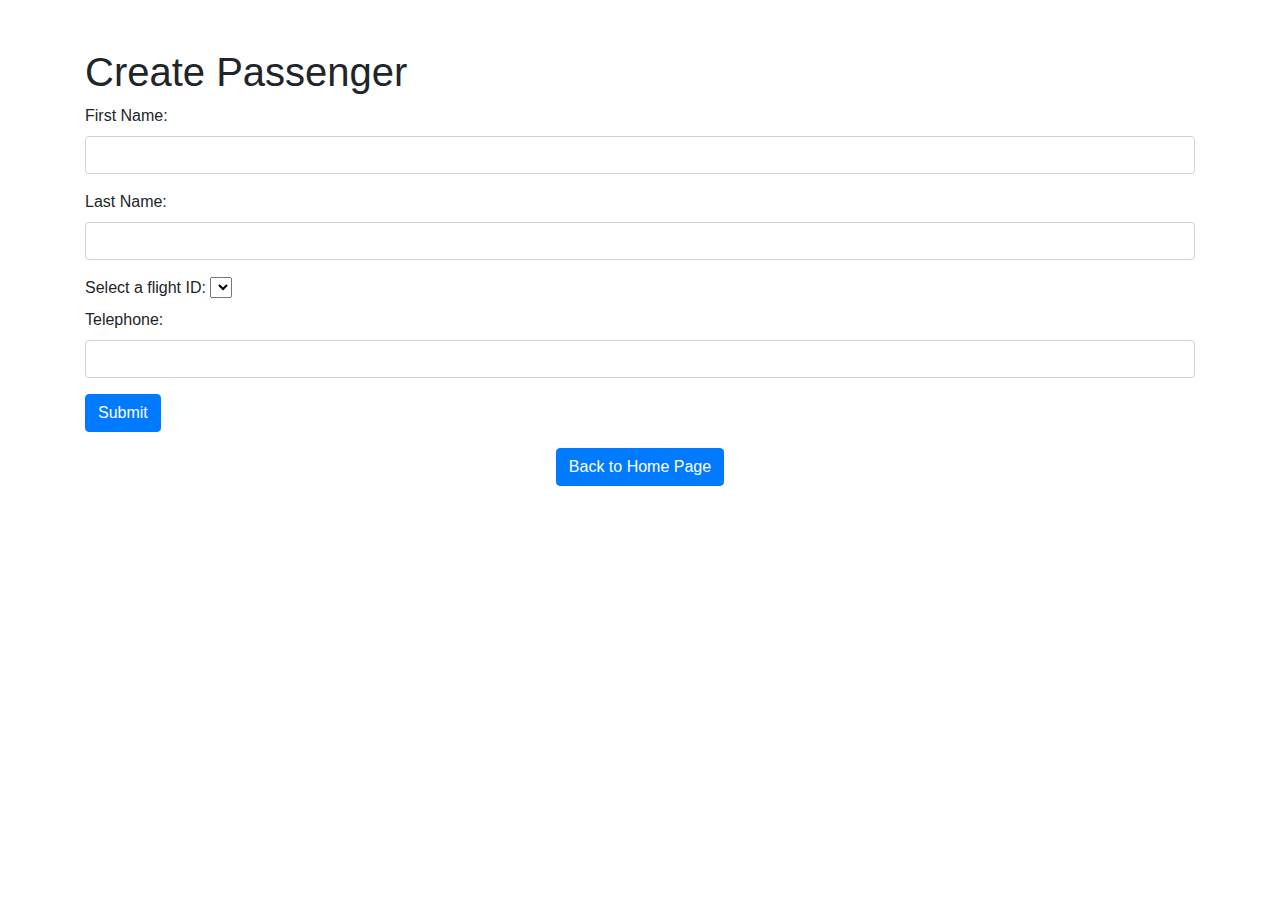
<file: src/main/resources/templates/create_passenger.html>
<!DOCTYPE html>
<html lang="en" xmlns:th="http://www.thymeleaf.org">
<head>
    <meta charset="UTF-8">
    <meta name="viewport" content="width=device-width, initial-scale=1.0">
    <title>Passenger Form</title>
    <!-- Bootstrap CSS -->
    <link href="https://stackpath.bootstrapcdn.com/bootstrap/4.5.2/css/bootstrap.min.css" rel="stylesheet">
</head>
<body>
<div th:replace="~{navbar}"></div>
<div class="container mt-5">
    <form action="#" th:action="@{/create_passenger}" th:object="${passenger}" method="post" class="needs-validation" novalidate>
    <h1 class="mt-5">Create Passenger</h1>
        <div class="mb-3">
            <label for="firstName" class="form-label">First Name:</label>
            <input type="text" id="firstName" name="firstName" class="form-control" required>
            <span th:if="${#fields.hasErrors('firstName')}" th:errors="*{firstName}"></span>
            <div class="invalid-feedback">
                Please provide a first name.
            </div>
        </div>

        <div class="mb-3">
            <label for="lastName" class="form-label">Last Name:</label>
            <input type="text" id="lastName" name="lastName" class="form-control" required>
            <span th:if="${#fields.hasErrors('lastName')}" th:errors="*{lastName}"></span>
            <div class="invalid-feedback">
                Please provide a last name.
            </div>
        </div>
        <label for="flightID" class="form-label">Select a flight ID:</label>
        <select id="flightID" name="flightID" class="form-select">
            <option th:each="flight : ${flights}" th:value="${flight.id}" th:text="${flight.id}"></option>
        </select>
        <div class="mb-3">
            <label for="telephone" class="form-label">Telephone:</label>
            <input type="tel" id="telephone" name="telephone" class="form-control" required>
            <span th:if="${#fields.hasErrors('telephone')}" th:errors="*{telephone}"></span>
            <div class="invalid-feedback">
                Please provide a telephone number.
            </div>
        </div>


        <button type="submit" class="btn btn-primary">Submit</button>
    </form>
</div>

<div class="container mt-3">
    <div class="row justify-content-center">
        <a href="/" class="btn btn-primary">Back to Home Page</a>
    </div>
</div>

<!-- Bootstrap JS, Popper.js, and jQuery (for Bootstrap functionality) -->
<script src="https://code.jquery.com/jquery-3.5.1.slim.min.js"></script>
<script src="https://cdn.jsdelivr.net/npm/@popperjs/core@2.5.3/dist/umd/popper.min.js"></script>
<script src="https://stackpath.bootstrapcdn.com/bootstrap/4.5.2/js/bootstrap.min.js"></script>
</body>
</html>
</file>
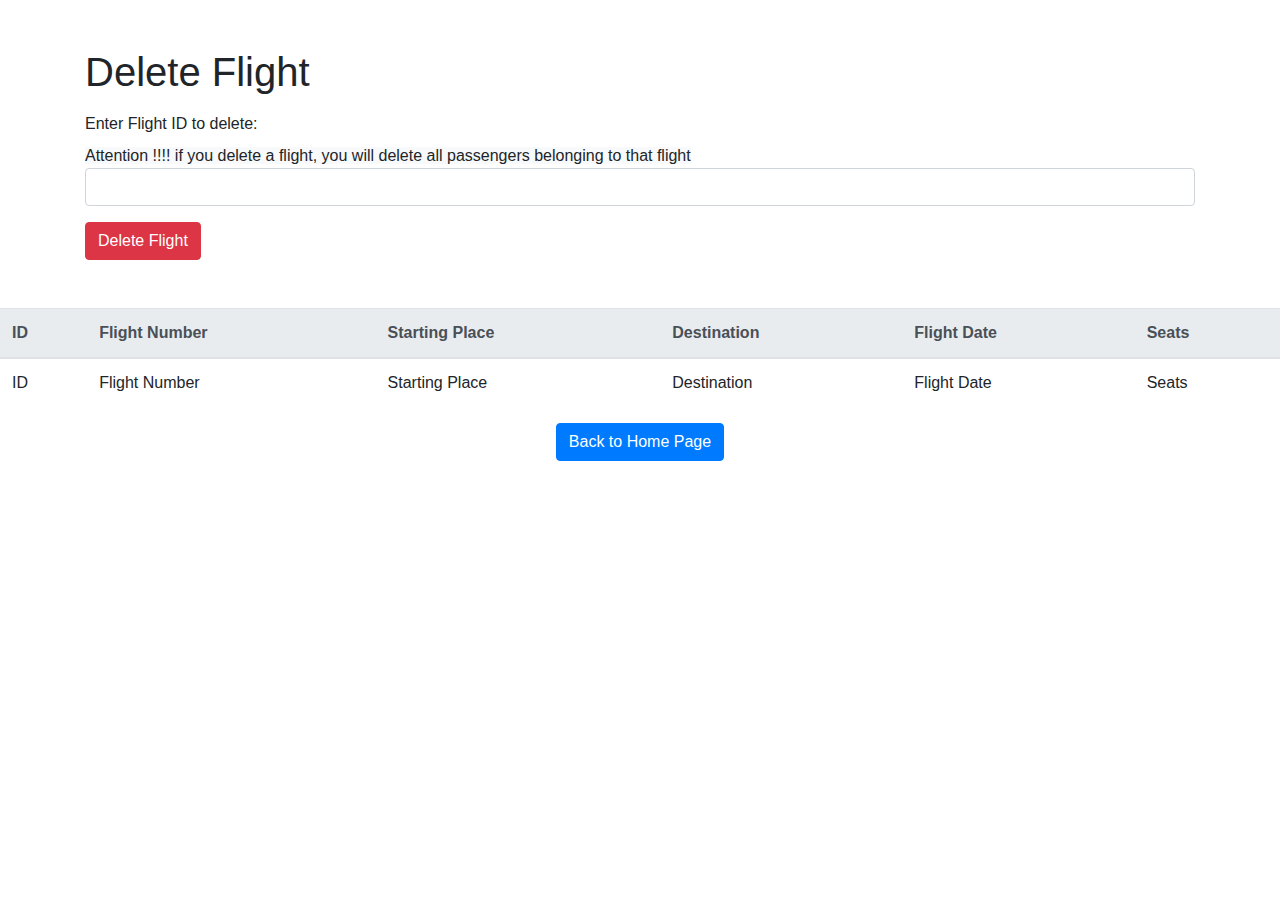
<file: src/main/resources/templates/delete_flight.html>
<!DOCTYPE html>
<html lang="en" xmlns:th="http://www.thymeleaf.org">
<head>
    <meta charset="UTF-8">
    <meta name="viewport" content="width=device-width, initial-scale=1.0">
    <title>Delete Flight</title>
    <link rel="icon" type="image/x-icon" href="https://cdn.worldvectorlogo.com/logos/lot-2.svg">
    <link href="https://maxcdn.bootstrapcdn.com/bootstrap/4.5.2/css/bootstrap.min.css" rel="stylesheet">
    <link rel="stylesheet" href="" th:href="@{/css/styles.css}" />
</head>
<body>
<div th:replace="~{navbar}"></div>
<div class="container">
    <h1 class="mt-5">Delete Flight</h1>
    <span th:if="${success}" style="color: green;" th:text="${success}"></span>
    <form action="/delete_flight" method="post" class="mt-3">
        <div class="form-group">
            <label for="flightId">Enter Flight ID to delete:</label>
            <br>
            <span class="bg-light">Attention !!!! if you delete a flight, you will delete all passengers belonging to that flight</span>
            <input type="text" class="form-control" id="flightId" name="id" required pattern="[0-9]+" title="Please enter a valid numeric Flight ID">
            <div class="invalid-feedback">
                Please enter a valid numeric Flight ID.
            </div>
            <span th:if="${error}" class="text-danger" th:text="${error}"></span>
        </div>
        <div>
            <button type="submit" class="btn btn-danger">Delete Flight</button>
        </div>
    </form>

</div>
<br>
<br>
<div class="table-container">
<table class="table">
    <thead class="thead-light">
    <tr>
        <th scope="col">ID</th>
        <th scope="col">Flight Number</th>
        <th scope="col">Starting Place</th>
        <th scope="col">Destination</th>
        <th scope="col">Flight Date</th>
        <th scope="col">Seats</th>
    </tr>
    </thead>
    <tbody>
<!-- flights loop -->
    <tr th:each="flight : ${flights}">
        <td th:text="${flight.id}">ID</td>
        <td th:text="${flight.flightNumber}">Flight Number</td>
        <td th:text="${flight.startingPlace}">Starting Place</td>
        <td th:text="${flight.destination}">Destination</td>
        <td th:text="${flight.flightDate}">Flight Date</td>
        <td th:text="${flight.seats}">Seats</td>
    </tr>
    </tbody>
</table>
</div>
<div class="container mt-3">
    <div class="row justify-content-center">
        <a href="/" class="btn btn-primary">Back to Home Page</a>
    </div>
</div>
<script src="https://ajax.googleapis.com/ajax/libs/jquery/3.5.1/jquery.min.js"></script>
<script src="https://cdnjs.cloudflare.com/ajax/libs/popper.js/1.16.0/umd/popper.min.js"></script>
<script src="https://maxcdn.bootstrapcdn.com/bootstrap/4.5.2/js/bootstrap.min.js"></script>
</body>
</html>
</file>
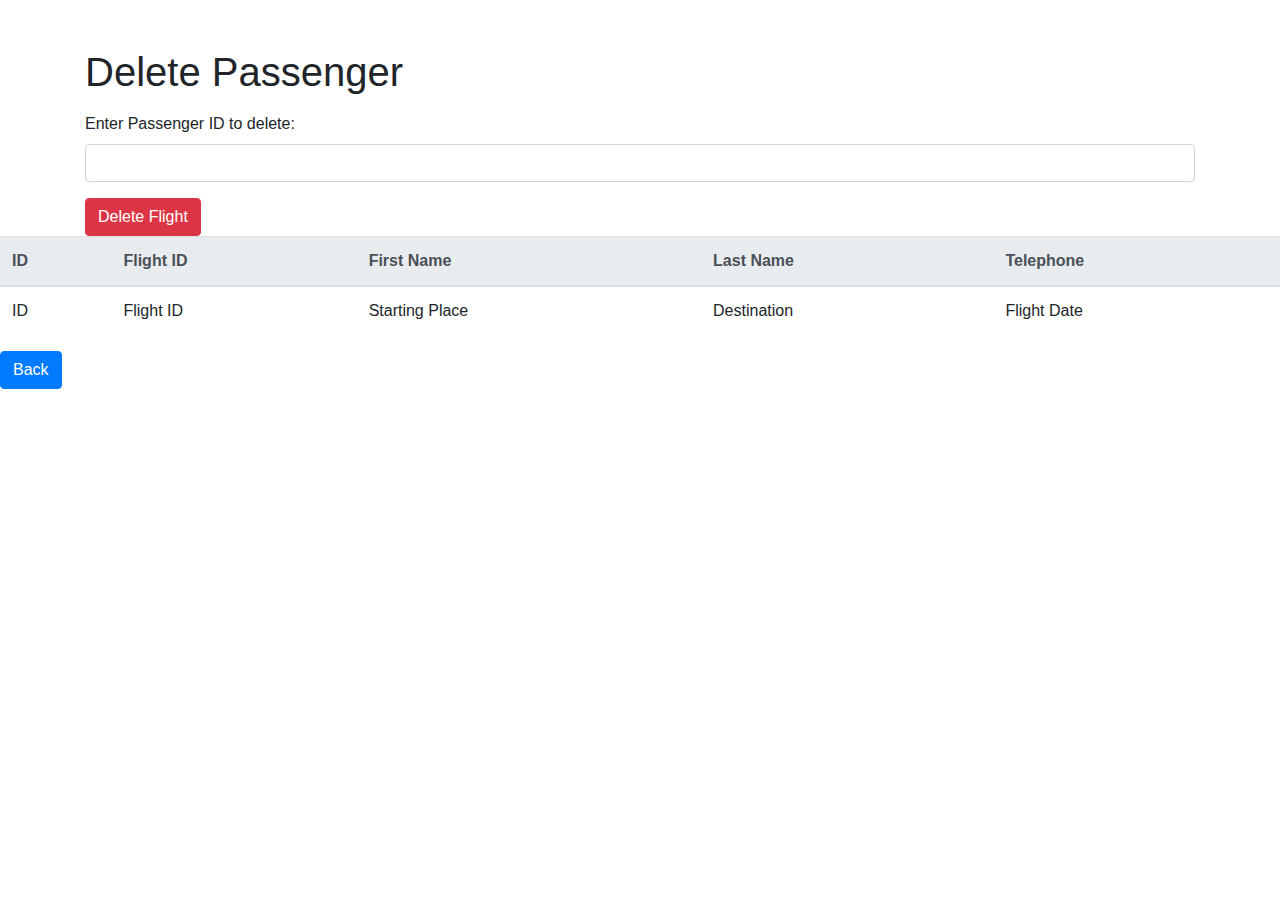
<file: src/main/resources/templates/delete_passenger.html>
<!DOCTYPE html>
<html lang="en" xmlns:th="http://www.thymeleaf.org">
<head>
    <meta charset="UTF-8">
    <meta name="viewport" content="width=device-width, initial-scale=1.0">
    <title>Delete Flight</title>
    <link href="https://maxcdn.bootstrapcdn.com/bootstrap/4.5.2/css/bootstrap.min.css" rel="stylesheet">
</head>
<body>
<div class="container">
    <h1 class="mt-5">Delete Passenger</h1>
    <form action="/delete_passenger" method="post" class="mt-3">
        <div class="form-group">
            <label for="id">Enter Passenger ID to delete:</label>
            <input type="text" class="form-control" id="id" name="id" required>
        </div>
        <button type="submit" class="btn btn-danger">Delete Flight</button>
    </form>
</div>
<table class="table">
    <thead class="thead-light">
    <tr>
        <th scope="col">ID</th>
        <th scope="col">Flight ID</th>
        <th scope="col">First Name</th>
        <th scope="col">Last Name</th>
        <th scope="col">Telephone</th>
    </tr>
    </thead>
    <tbody>
    <!-- flights loop -->
    <tr th:each="passenger : ${passengers}">
        <td th:text="${passenger.id}">ID</td>
        <td th:text="${passenger.flightID}">Flight ID</td>
        <td th:text="${passenger.firstName}">Starting Place</td>
        <td th:text="${passenger.lastName}">Destination</td>
        <td th:text="${passenger.telephone}">Flight Date</td>
    </tr>
    </tbody>
</table>
<a href="/" class="btn btn-primary">Back</a>
<script src="https://ajax.googleapis.com/ajax/libs/jquery/3.5.1/jquery.min.js"></script>
<script src="https://cdnjs.cloudflare.com/ajax/libs/popper.js/1.16.0/umd/popper.min.js"></script>
<script src="https://maxcdn.bootstrapcdn.com/bootstrap/4.5.2/js/bootstrap.min.js"></script>
</body>
</html>
</file>
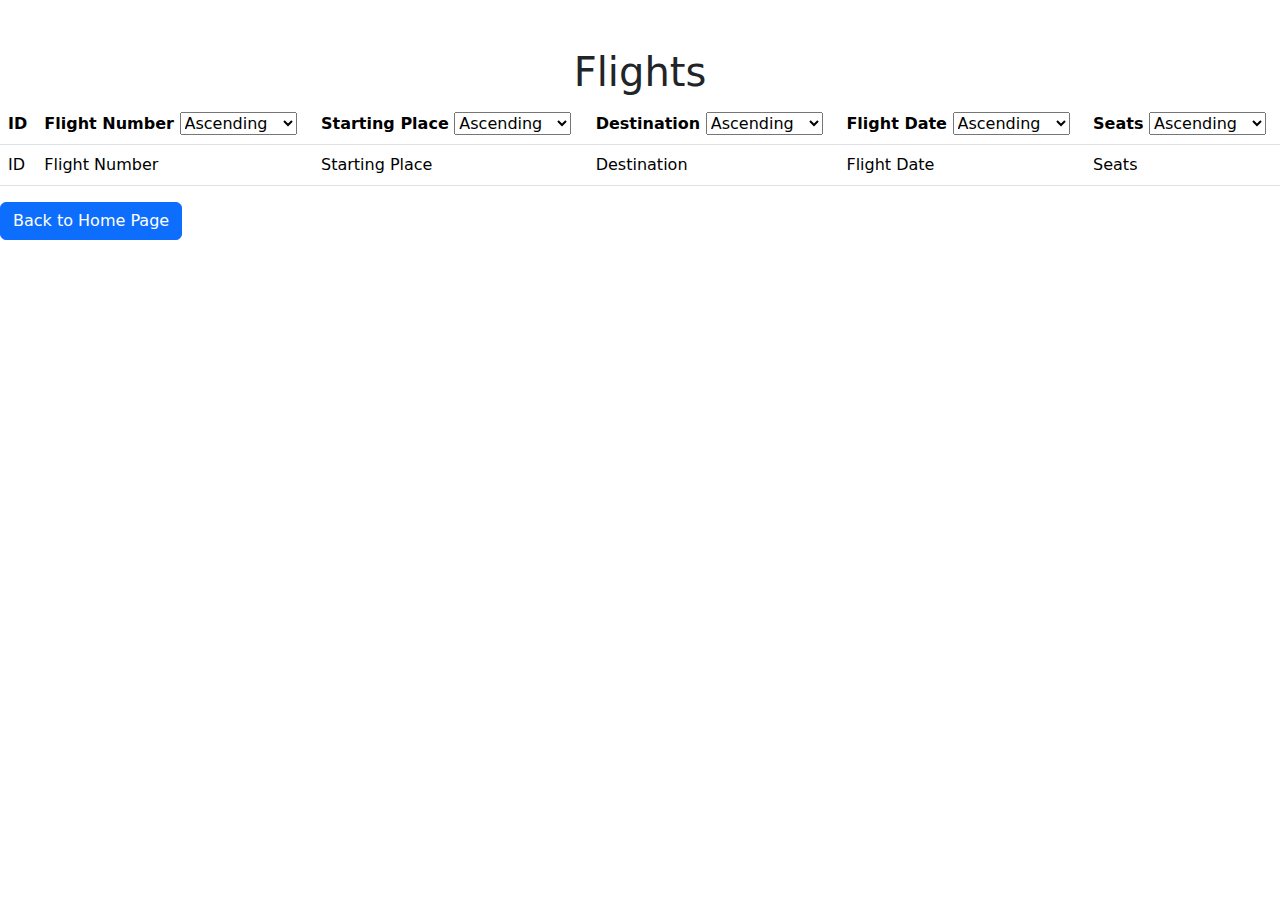
<file: src/main/resources/templates/flights.html>
<!DOCTYPE html>
<html lang="en" xmlns:th="http://www.thymeleaf.org">
<head>
    <meta charset="UTF-8">
    <meta name="viewport" content="width=device-width, initial-scale=1.0">
    <title>Flights</title>
    <link href="https://cdn.jsdelivr.net/npm/bootstrap@5.1.3/dist/css/bootstrap.min.css" rel="stylesheet">
</head>
<body>
<div th:replace="~{navbar}"></div>
<div class="container-fluid text-center">
    <h1 class="mt-5">Flights</h1>
</div>
<table class="table" id="table-container">
    <thead class="thead-light">
    <tr>
        <th scope="col">ID</th>
        <th scope="col">Flight Number
            <select data-column="flightNumber" onchange="sortFlights(this)">
                <option value="asc">Ascending</option>
                <option value="desc">Descending</option>
                <option value="line">---</option>
            </select>
        </th>
        <th scope="col">Starting Place
            <select data-column="startingPlace" onchange="sortFlights(this)">
                <option value="asc">Ascending</option>
                <option value="desc">Descending</option>
                <option value="line">---</option>
            </select>
        </th>
        <th scope="col">Destination
            <select data-column="destination" onchange="sortFlights(this)">
                <option value="asc">Ascending</option>
                <option value="desc">Descending</option>
                <option value="line">---</option>
            </select>
        </th>
        <th scope="col">Flight Date
            <select data-column="flightDate" onchange="sortFlights(this)">
                <option value="asc">Ascending</option>
                <option value="desc">Descending</option>
                <option value="line">---</option>
            </select>
        </th>
        <th scope="col">Seats
            <select data-column="seats" onchange="sortFlights(this)">
                <option value="asc">Ascending</option>
                <option value="desc">Descending</option>
                <option value="line">---</option>
            </select>
        </th>
    </tr>
    </thead>
    <tbody id="flight-table-body">
    <tr th:each="flight : ${flights}">
        <td th:text="${flight.id}">ID</td>
        <td th:text="${flight.flightNumber}">Flight Number</td>
        <td th:text="${flight.startingPlace}">Starting Place</td>
        <td th:text="${flight.destination}">Destination</td>
        <td th:text="${flight.flightDate}">Flight Date</td>
        <td th:text="${flight.seats}">Seats</td>
    </tr>
    </tbody>
</table>
<a href="/" class="btn btn-primary">Back to Home Page</a>
</body>
<script>
    function sortFlights(selectElement) {
        var column = selectElement.dataset.column;
        var sortOrder = selectElement.value;

        if (sortOrder === 'line') {
            resetAllSelectsToLine();
            return;
        }
        sessionStorage.setItem('sortColumn', column);
        sessionStorage.setItem('sortOrder', sortOrder);
        var ascUrl = '/flights/ASC/' + column;
        var descUrl = '/flights/DESC/' + column;
        var url = sortOrder === 'asc' ? ascUrl : descUrl;

        fetch(url)
            .then(response => response.text())
            .then(html => {
                var doc = new DOMParser().parseFromString(html, 'text/html');
                var newTable = doc.querySelector('#flight-table-body').innerHTML;
                var tableBody = document.getElementById('flight-table-body');
                tableBody.innerHTML = newTable;
            })
            .catch(error => {
                console.error('Error:', error);
            });
    }
    window.onload = function() {
        var sortColumn = sessionStorage.getItem('sortColumn');
        var sortOrder = sessionStorage.getItem('sortOrder');
        if (sortColumn && sortOrder) {
            var selectElement = document.querySelector(`select[data-column="${sortColumn}"]`);
            if (selectElement) {
                selectElement.value = sortOrder;
            }
        } else {
            resetAllSelectsToLine();
        }
    };
</script>
</html>
</file>
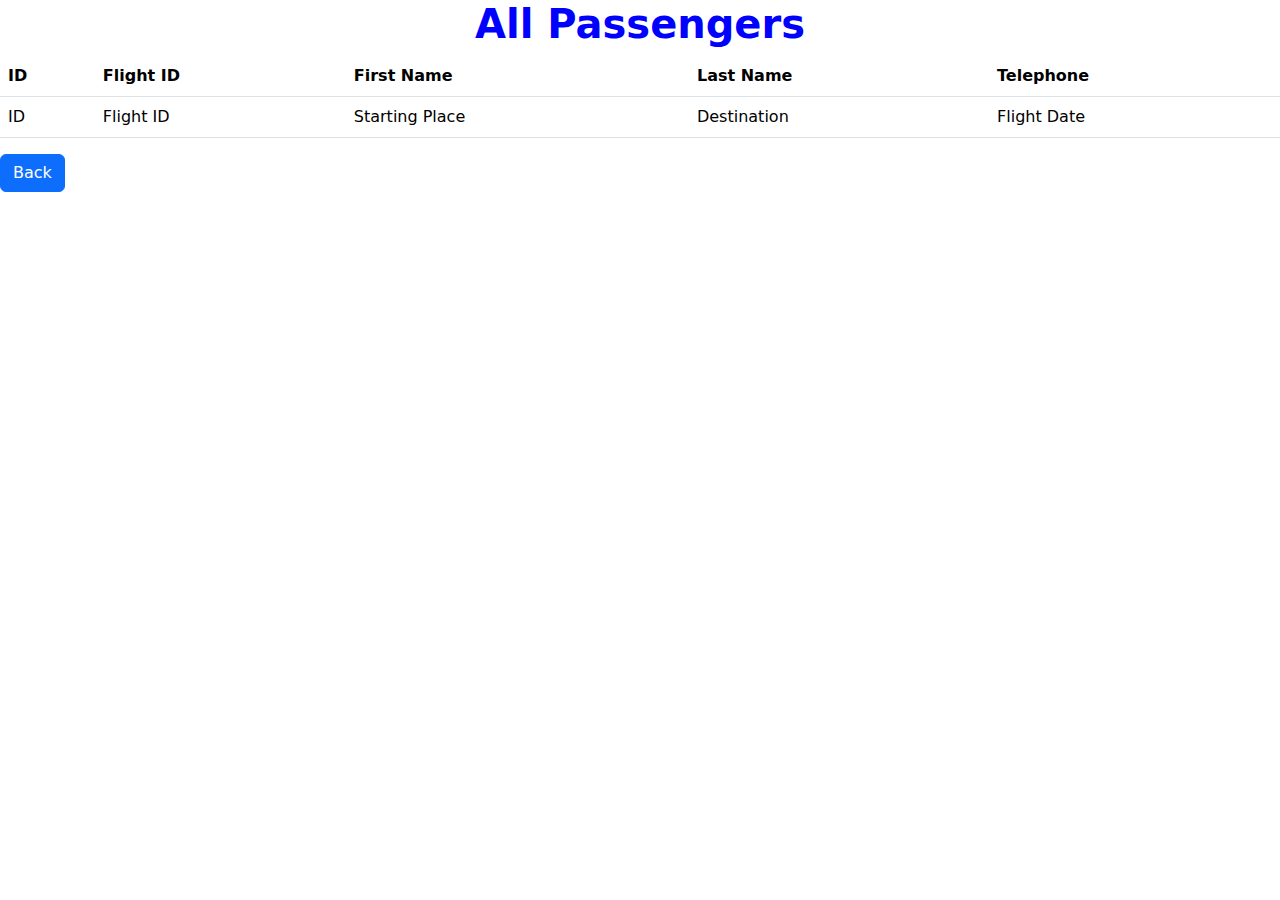
<file: src/main/resources/templates/passengers.html>
<!DOCTYPE html>
<html lang="en" xmlns:th="http://www.thymeleaf.org">
<head>
    <meta charset="UTF-8">
    <meta name="viewport" content="width=device-width, initial-scale=1.0">
    <title>Flights</title>
    <link href="https://cdn.jsdelivr.net/npm/bootstrap@5.1.3/dist/css/bootstrap.min.css" rel="stylesheet">
    <style>
        .head {
            display: block;
            text-align: center;
            font-weight: bold;
            color: blue;
        }
    </style>
</head>
<body>
<div class="container-fluid text-center">
    <h1 class="head">All Passengers</h1>
</div>
<table class="table">
    <thead class="thead-light">
    <tr>
        <th scope="col">ID</th>
        <th scope="col">Flight ID</th>
        <th scope="col">First Name</th>
        <th scope="col">Last Name</th>
        <th scope="col">Telephone</th>
    </tr>
    </thead>
    <tbody>
    <!-- Pętla Thymeleaf, która wyświetli dane lotów -->
    <tr th:each="passenger : ${passengers}">
        <td th:text="${passenger.id}">ID</td>
        <td th:text="${passenger.flightNumber}">Flight ID</td>
        <td th:text="${passenger.firstName}">Starting Place</td>
        <td th:text="${passenger.lastName}">Destination</td>
        <td th:text="${passenger.telephone}">Flight Date</td>
    </tr>
    </tbody>
</table>
<a href="/" class="btn btn-primary">Back</a>
</body>
</html>
</file>
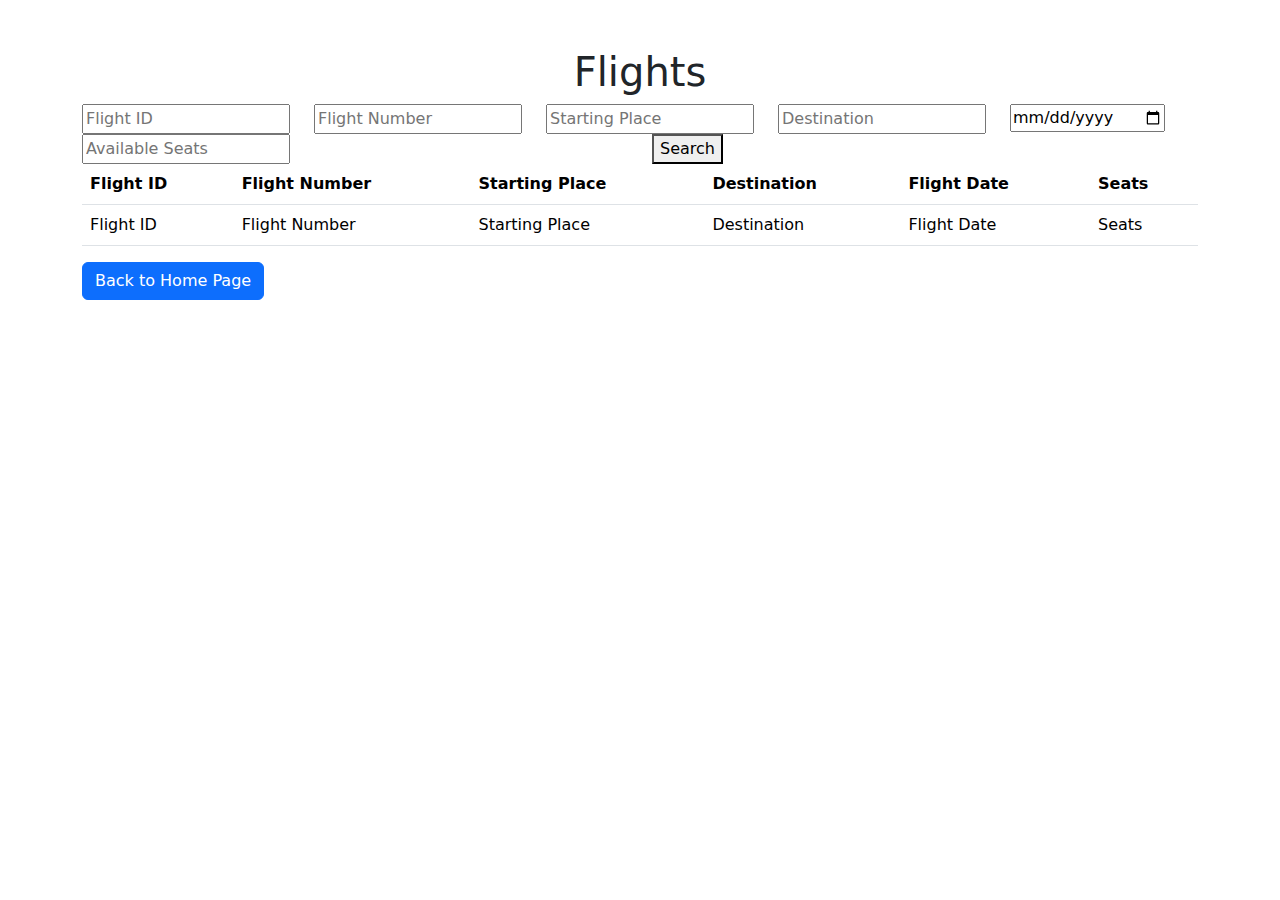
<file: src/main/resources/templates/search_flight.html>
<!DOCTYPE html>
<html lang="en" xmlns:th="http://www.thymeleaf.org">
<head>
    <meta charset="UTF-8">
    <meta name="viewport" content="width=device-width, initial-scale=1.0">
    <title>Flights</title>
    <link href="https://cdn.jsdelivr.net/npm/bootstrap@5.1.3/dist/css/bootstrap.min.css" rel="stylesheet">
</head>
<body>
<div th:replace="~{navbar}"></div>
<div class="container-fluid text-center">
    <h1 class="mt-5">Flights</h1>
</div>
<div class="container">
    <form id="searchForm" method="post" accept-charset="UTF-8" >
        <div class="row">
            <div class="col">
                <input type="text" id="id" name="id" placeholder="Flight ID">
            </div>
            <div class="col">
                <input type="text" id="flightNumber" name="flightNumber" placeholder="Flight Number">
            </div>
            <div class="col">
                <input type="text" id="startingPlace" name="startingPlace" placeholder="Starting Place">
            </div>
            <div class="col">
                <input type="text" id="destination" name="destination" placeholder="Destination">
            </div>
            <div class="col">
                <input type="date" id="flightDate" name="flightDate" placeholder="Flight Date">
            </div>
            <div class="col">
                <input type="number" id="seats" name="seats" placeholder="Available Seats">
            </div>
            <div class="col">
                <button type="button" onclick="searchFlights()">Search</button>

            </div>
        </div>
    </form>

    <script>
        function searchFlights() {
            var id = encodeURIComponent(document.getElementById('id').value);
            var flightNumber = encodeURIComponent(document.getElementById('flightNumber').value);
            var startingPlace = encodeURIComponent(document.getElementById('startingPlace').value);
            var destination = encodeURIComponent(document.getElementById('destination').value);
            var flightDate = encodeURIComponent(document.getElementById('flightDate').value);
            var seats = encodeURIComponent(document.getElementById('seats').value);

            var url = '/search_flight?'
                + 'id=' + id
                + '&flightNumber=' + flightNumber
                + '&startingPlace=' + startingPlace
                + '&destination=' + destination
                + '&flightDate=' + flightDate
                + '&seats=' + seats;

            window.location.href = url;
        }
    </script>



    <table class="table" id="flight-table">
        <thead class="thead-light">
        <tr>
            <th scope="col">Flight ID</th>
            <th scope="col">Flight Number</th>
            <th scope="col">Starting Place</th>
            <th scope="col">Destination</th>
            <th scope="col">Flight Date</th>
            <th scope="col">Seats</th>
        </tr>
        </thead>
        <tbody>
        <tr th:each="flight : ${flights}">
            <td th:text="${flight.id}">Flight ID</td>
            <td th:text="${flight.flightNumber}">Flight Number</td>
            <td th:text="${flight.startingPlace}">Starting Place</td>
            <td th:text="${flight.destination}">Destination</td>
            <td th:text="${flight.flightDate}">Flight Date</td>
            <td th:text="${flight.seats}">Seats</td>
        </tr>
        </tbody>
    </table>
    <a href="/" class="btn btn-primary">Back to Home Page</a>
</div>

</body>
</html>
</file>
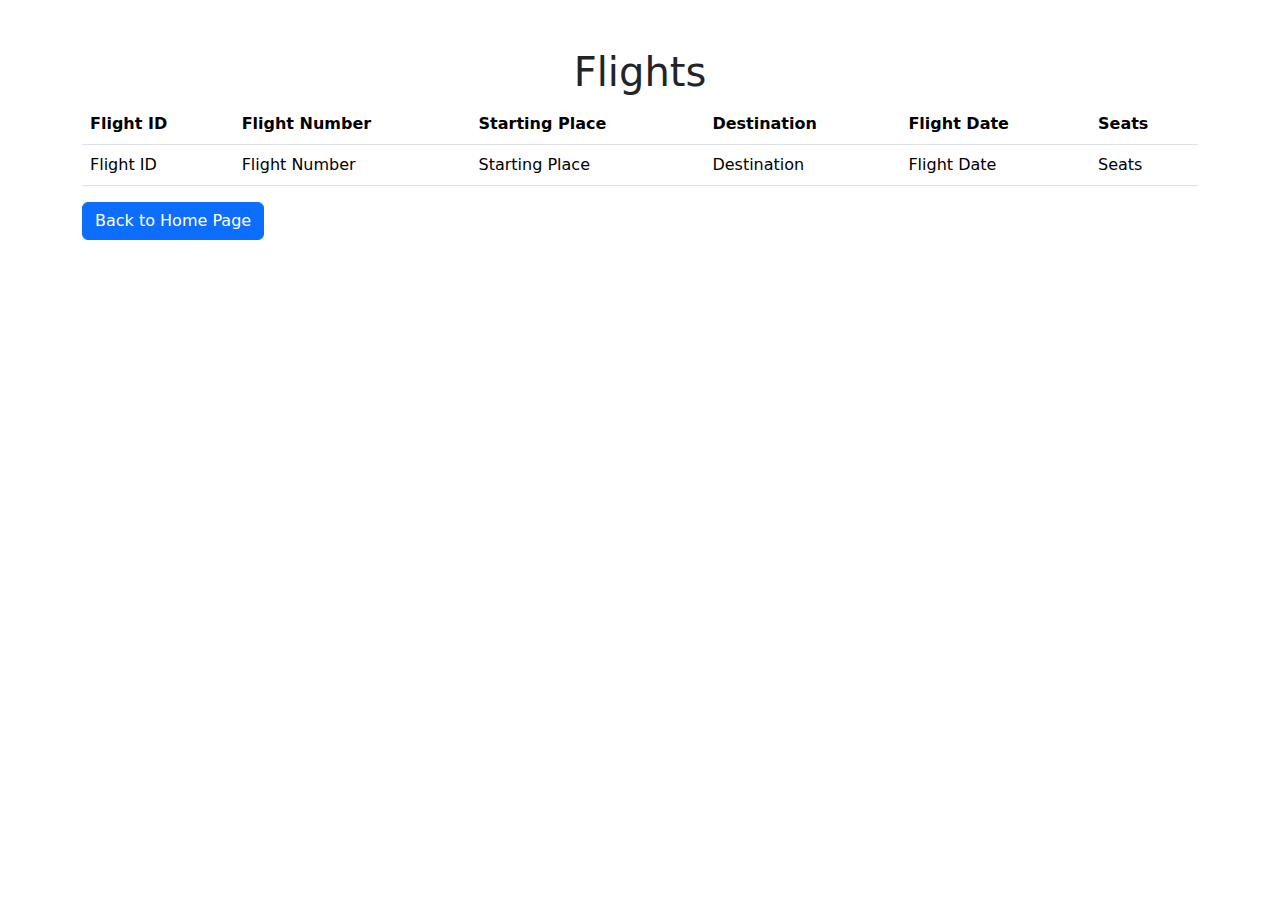
<file: src/main/resources/templates/search_flight_result.html>
<!DOCTYPE html>
<html lang="en" xmlns:th="http://www.thymeleaf.org">
<head>
    <meta charset="UTF-8">
    <meta name="viewport" content="width=device-width, initial-scale=1.0">
    <title>Flights</title>
    <link href="https://cdn.jsdelivr.net/npm/bootstrap@5.1.3/dist/css/bootstrap.min.css" rel="stylesheet">
</head>
<body>
<div th:replace="~{navbar}"></div>
<div class="container-fluid text-center">
    <h1 class="mt-5">Flights</h1>
</div>
<div class="container">
    <table class="table" id="flight-table">
        <thead class="thead-light">
        <tr>
            <th scope="col">Flight ID</th>
            <th scope="col">Flight Number</th>
            <th scope="col">Starting Place</th>
            <th scope="col">Destination</th>
            <th scope="col">Flight Date</th>
            <th scope="col">Seats</th>
        </tr>
        </thead>
        <tbody>
        <tr th:each="flight : ${flights}">
            <td th:text="${flight.id}">Flight ID</td>
            <td th:text="${flight.flightNumber}">Flight Number</td>
            <td th:text="${flight.startingPlace}">Starting Place</td>
            <td th:text="${flight.destination}">Destination</td>
            <td th:text="${flight.flightDate}">Flight Date</td>
            <td th:text="${flight.seats}">Seats</td>
        </tr>
        </tbody>
    </table>
    <a href="/" class="btn btn-primary">Back to Home Page</a>
</div>
</body>
</html>
</file>
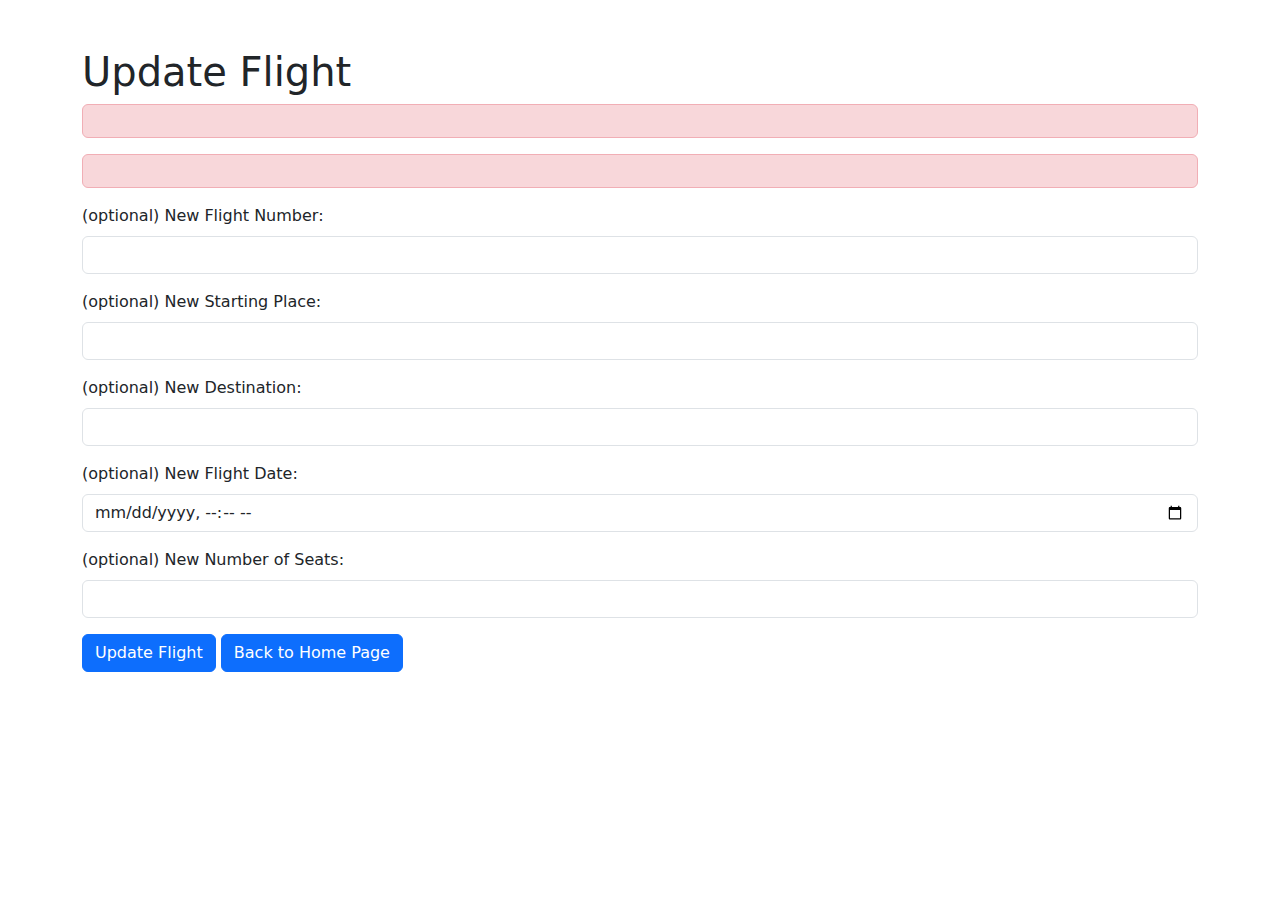
<file: src/main/resources/templates/update_flight.html>
<!DOCTYPE html>
<html lang="en" xmlns:th="http://www.thymeleaf.org">
<head>
    <meta charset="UTF-8">
    <meta name="viewport" content="width=device-width, initial-scale=1.0">
    <title>Update Flight</title>
    <link rel="icon" type="image/x-icon" href="https://cdn.worldvectorlogo.com/logos/lot-2.svg">
    <link href="https://cdn.jsdelivr.net/npm/bootstrap@5.3.0-alpha1/dist/css/bootstrap.min.css" rel="stylesheet">
    <link rel="stylesheet" href="" th:href="@{/css/styles.css}" />
</head>
<body>
<div th:replace="~{navbar}"></div>
<div class="container">
    <h1 class="mt-5">Update Flight</h1>
    <form th:action="@{/update_flight/{id}(id=${flight.id})}" th:object="${flight}" method="post">
        <div th:if="${iderror}" class="alert alert-danger" th:text="${iderror}"></div>
        <div th:if="${errorpost}" class="alert alert-danger" th:text="${errorpost}"></div>
        <div class="mb-3">
            <label for="flightNumber" class="form-label">(optional) New Flight Number:</label>
            <input type="text" id="flightNumber" name="flightNumber" class="form-control" th:value="${flight.flightNumber}">
            <span th:if="${#fields.hasErrors('flightNumber')}" th:errors="*{flightNumber}" class="text-danger"></span>
        </div>
        <div class="mb-3">
            <label for="startingPlace" class="form-label">(optional) New Starting Place:</label>
            <input type="text" id="startingPlace" name="startingPlace" class="form-control" th:value="${flight.startingPlace}">
            <span th:if="${#fields.hasErrors('startingPlace')}" th:errors="*{startingPlace}" class="text-danger"></span>
        </div>
        <div class="mb-3">
            <label for="destination" class="form-label">(optional) New Destination:</label>
            <input type="text" id="destination" name="destination" class="form-control" th:value="${flight.destination}">
            <span th:if="${#fields.hasErrors('destination')}" th:errors="*{destination}" class="text-danger"></span>
        </div>
        <div class="mb-3">
            <label for="flightDate" class="form-label">(optional) New Flight Date:</label>
            <input type="datetime-local" id="flightDate" name="flightDate" class="form-control" th:value="${flight.flightDate}">
            <span th:if="${#fields.hasErrors('flightDate')}" th:errors="*{flightDate}" class="text-danger"></span>
        </div>
        <div class="mb-3">
            <label for="seats" class="form-label">(optional) New Number of Seats:</label>
            <input type="number" id="seats" name="seats" class="form-control" th:value="${flight.seats}">
            <span th:if="${#fields.hasErrors('seats')}" th:errors="*{seats}" class="text-danger"></span>
        </div>
        <button type="submit" class="btn btn-primary">Update Flight</button>
        <a href="/" class="btn btn-primary">Back to Home Page</a>
    </form>
</div>
</body>
</html>
</file>
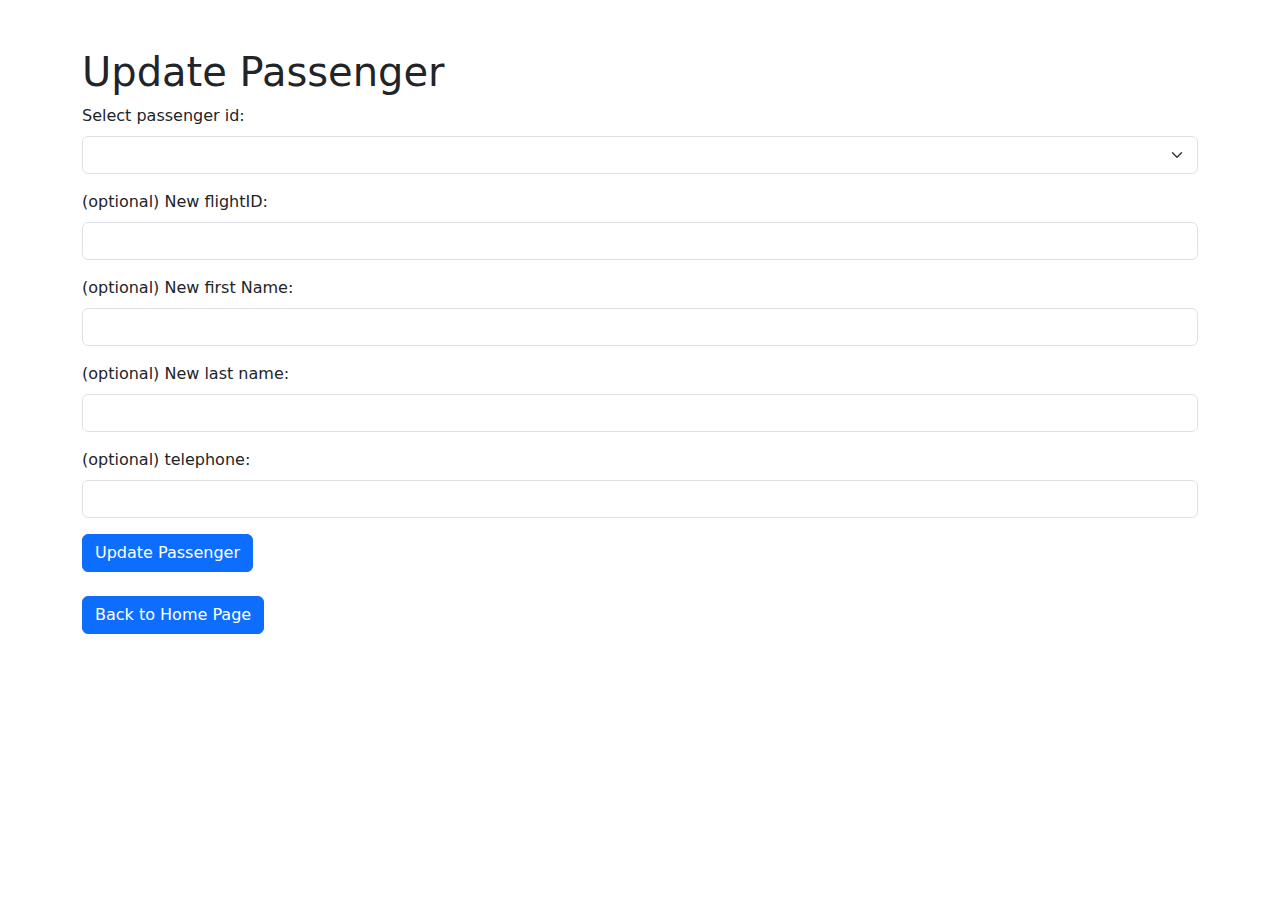
<file: src/main/resources/templates/update_passenger.html>
<!DOCTYPE html>
<html lang="en" xmlns:th="http://www.thymeleaf.org">
<head>
    <meta charset="UTF-8">
    <meta name="viewport" content="width=device-width, initial-scale=1.0">
    <title>Update Flight</title>
    <link href="https://cdn.jsdelivr.net/npm/bootstrap@5.3.0-alpha1/dist/css/bootstrap.min.css" rel="stylesheet">
</head>
<body>
<div th:replace="~{navbar}"></div>
<div class="container">
    <h1 class="mt-5">Update Passenger</h1>
    <form action="#" th:action="@{/update_passenger}" th:object="${passenger}" method="post" class="needs-validation" novalidate>
        <div class="mb-3">
            <label for="passengerID" class="form-label">Select passenger id:</label>
            <select id="passengerID" name="id" class="form-select">
                <option th:each="passenger : ${passengers}" th:value="${passenger.id}" th:text="${passenger.id}"></option>
            </select>
        </div>
        <div class="mb-3">
            <label for="flightID" class="form-label">(optional) New flightID:</label>
            <input type="text" id="flightID" name="flightID" class="form-control">
            <span th:if="${#fields.hasErrors('flightID')}" th:errors="*{flightID}"></span>
        </div>
        <div class="mb-3">
            <label for="firstName" class="form-label">(optional) New first Name:</label>
            <input type="text" id="firstName" name="firstName" class="form-control">
            <span th:if="${#fields.hasErrors('firstName')}" th:errors="*{firstName}"></span>
        </div>
        <div class="mb-3">
            <label for="last_name" class="form-label"> (optional) New last name:</label>
            <input type="text" id="last_name" name="lastName" class="form-control">
            <span th:if="${#fields.hasErrors('lastName')}" th:errors="*{lastName}"></span>
        </div>
        <div class="mb-3">
            <label for="telephone" class="form-label">(optional) telephone:</label>
            <input type="text" id="telephone" name="telephone" class="form-control">
            <span th:if="${#fields.hasErrors('telephone')}" th:errors="*{telephone}"></span>
        </div>
        <button type="submit" class="btn btn-primary">Update Passenger</button>
    </form>
    <br>
    <a href="/" class="btn btn-primary">Back to Home Page</a>
</div>
</body>
</html>
</file>
